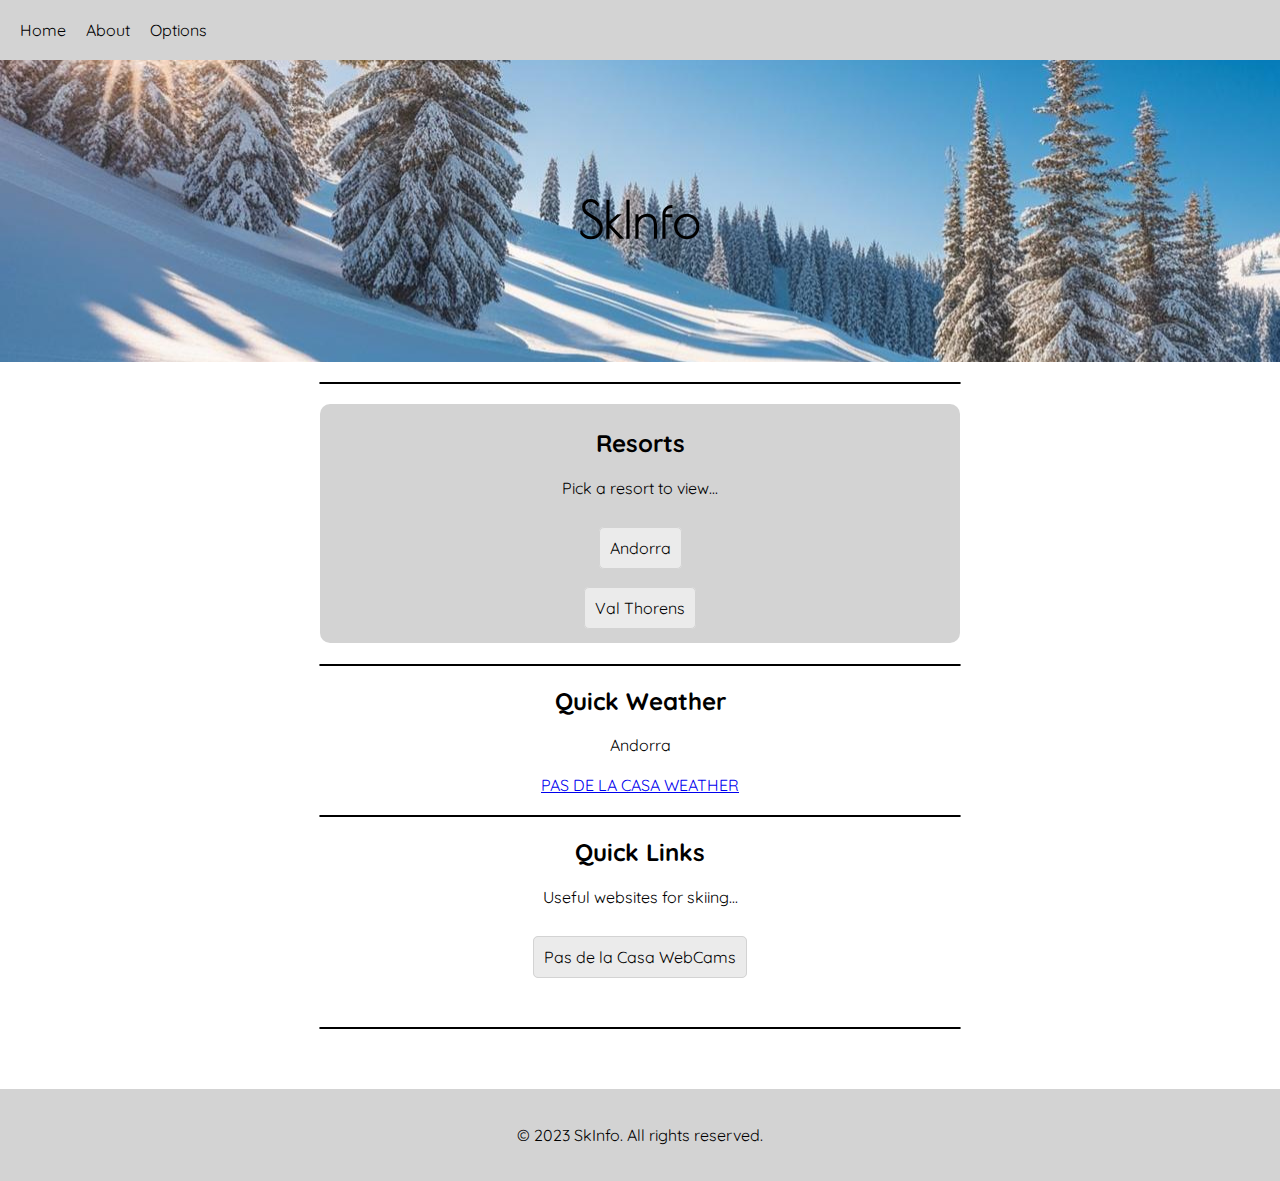
<file: index.html>
<html lang="en">
<head>
    <title>Home | SkInfo</title>
    <meta charset="utf-8">
    <meta name="viewport" content="width=device-width, initial-scale=1.0">
    <link rel="stylesheet" type="text/css" href="style.css">
    <link rel="icon" src="img/favicon.ico">
</head>

<body id="mainBg">
    <header>
        <nav>
            <a href="index.html" class="link">Home</a>&emsp;
            <a href="about.html" class="link">About</a>&emsp;
            <a href="options.html" class="link">Options</a>&emsp;
        </nav>
    </header>

    <main>
        <!-- Header -->
        <div align="center">
            <div style="background-image: url('img/bg.png');">
                <br><br><br><br>
                <h1>SkInfo</h1>
                <br><br><br><br>
            </div>
            <hr>
        </div>

        <!-- Places -->
        <div class="resortsContainer">
            <div class="resorts" align="center">
                <h2>Resorts</h2>
                <span>Pick a resort to view...</span>
                <br><br><br>

                <a href="resorts/andorra.html" class="buttonStyle">Andorra</a><br><br><br>
                <a href="resorts/val-thorens.html" class="buttonStyle">Val Thorens</a><br><br>
            </div>
        </div>
        <br><br><br><br><br><br><br><br><br><br><br><br>

        <hr>

        <!-- Quick Weather -->
        <div align="center">
            <h2>Quick Weather</h2>
            <span>Andorra</span>
            <br><br>

            <div>
                <a class="weatherwidget-io" href="https://forecast7.com/en/42d541d73/el-pas-de-la-casa/" data-label_1="PAS DE LA CASA" data-label_2="WEATHER" data-font="Roboto" data-icons="Climacons" data-theme="pure" data-basecolor="" >PAS DE LA CASA WEATHER</a>
                <script>
                    !function(d,s,id){var js,fjs=d.getElementsByTagName(s)[0];if(!d.getElementById(id)){js=d.createElement(s);js.id=id;js.src='https://weatherwidget.io/js/widget.min.js';fjs.parentNode.insertBefore(js,fjs);}}(document,'script','weatherwidget-io-js');
                </script>
            </div>

        </div>

        <hr>

        <!-- Quick Links -->
        <div align="center">
            <h2>Quick Links</h2>
            <span>Useful websites for skiing...</span>
            <br><br><br>

            <a href="https://www.feratel.com/webcams/andorra/pas-de-la-casa-grandvalira.html" class="buttonStyle">Pas de la Casa WebCams</a><br><br><br>
        </div>

        <hr>

        <br><br>

        <footer align="center">
            <div align="center"></div>
                <p>&copy; 2023 SkInfo. All rights reserved.</p>
            </div>
        </footer>

        

    </main>
</body>

</html>
</file>
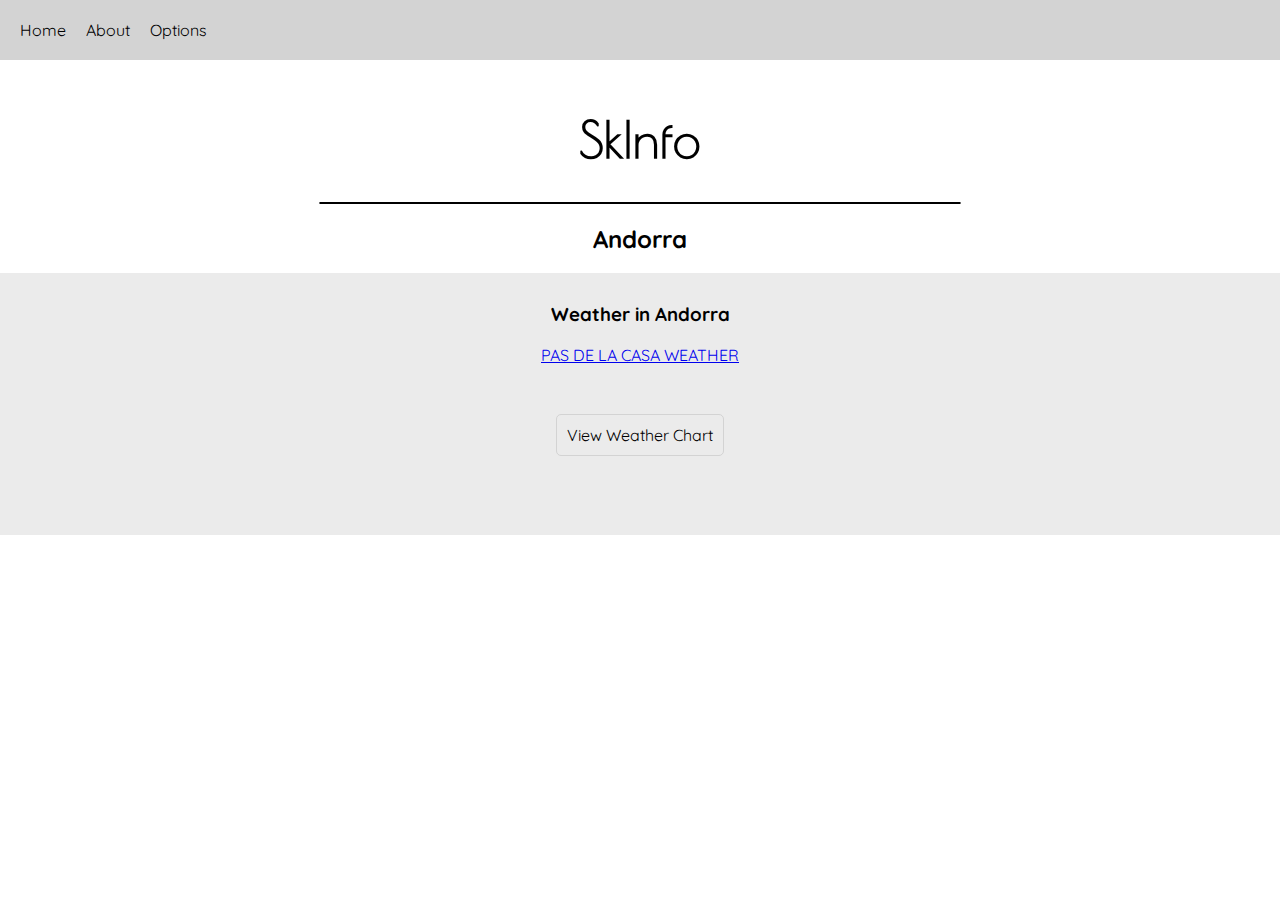
<file: resorts/andorra.html>
<!DOCTYPE html>
<html lang="en">

<head>
    <meta charset="UTF-8">
    <meta name="viewport" content="width=device-width, initial-scale=1.0">
    <title>Andorra | SkInfo</title>
    <link rel="stylesheet" type="text/css" href="../style.css">
    <link rel="icon" src="../img/favicon.ico">
</head>

<body>

    <header>
        <nav>
            <a href="../index.html" class="link">Home</a>&emsp;
            <a href="../about.html" class="link">About</a>&emsp;
            <a href="../options.html" class="link">Options</a>&emsp;
        </nav>
    </header>

    <main>
        <!-- Header -->
        <div align="center">
            <h1>SkInfo</h1>
            <hr>
        </div>

        <!-- Title -->
        <h2 align="center">Andorra</h2>

        <!-- Content -->
        <div class="resortContent" align="center">

            <h3>Weather in Andorra</h3>

            <div id="weatherContainer">

                <a class="weatherwidget-io" href="https://forecast7.com/en/42d541d73/el-pas-de-la-casa/" data-label_1="PAS DE LA CASA" data-label_2="WEATHER" data-font="Roboto" data-icons="Climacons" data-theme="pure" data-basecolor="" >PAS DE LA CASA WEATHER</a>
                <script>
                    !function(d,s,id){var js,fjs=d.getElementsByTagName(s)[0];if(!d.getElementById(id)){js=d.createElement(s);js.id=id;js.src='https://weatherwidget.io/js/widget.min.js';fjs.parentNode.insertBefore(js,fjs);}}(document,'script','weatherwidget-io-js');
                </script>
            </div>
            <br><br><br>

            <a href="andorra-chart.html" class="buttonStyle">View Weather Chart</a><br><br><br>

            <br><br>            
        </div>
    </main>
</body>

</html>
</file>
<file: style.css>
@import url('https://fonts.googleapis.com/css2?family=Poiret+One&family=Quicksand:wght@300..700&display=swap');

html {
    width: 100%;
    height: 100%;
}

body {
    width: 100%;
    height: 100%;
    margin: 0;
    padding: 0;
    font-family: 'Quicksand', sans-serif;
    background-color: #fff;
}

.link {
    text-decoration: none;
    color: #000;
}

nav {
    padding: 20px;
    background-color: lightgrey;
}

h1 {
    font-family: 'Poiret One', cursive;
    text-align: center;
    margin-top: 50px;
    font-size: 50px;
}

strong {
    font-weight: bold;
}

hr {
    width: 50%;
    margin: 0 auto;
    margin-top: 20px;
    margin-bottom: 20px;
    border: 1px solid #000;
    border-radius: 2px;
}

.resorts {
    background-color: lightgrey;
    border-radius: 10px;
    padding: 5px;
    transition: background-color 0.3s ease;
}

.resorts:hover {
    background-color: #c2c6d8;
    transition: background-color 0.3s ease;
}

.resortsContainer {
    position: absolute;
    left: 25%;
    right: 25%;
}

.buttonStyle {
    background-color: #ebebeb;
    color: #000000;
    border: solid 1px lightgrey;
    border-radius: 5px;
    padding: 10px;
    margin-top: 10px;
    margin-bottom: 10px;
    text-decoration: none;
}

.buttonStyle:hover {
    background-color: #d5d8e6;
}

.resortContent {
    background-color: #ebebeb;
    padding: 10px;
}

.mainBg {
    background-image: "img/bg.png";
}

.logo {
    width: 50%;
    height: auto;
}

footer {
    background-color: lightgrey;
    padding: 20px;
    text-align: center;
}
</file>
